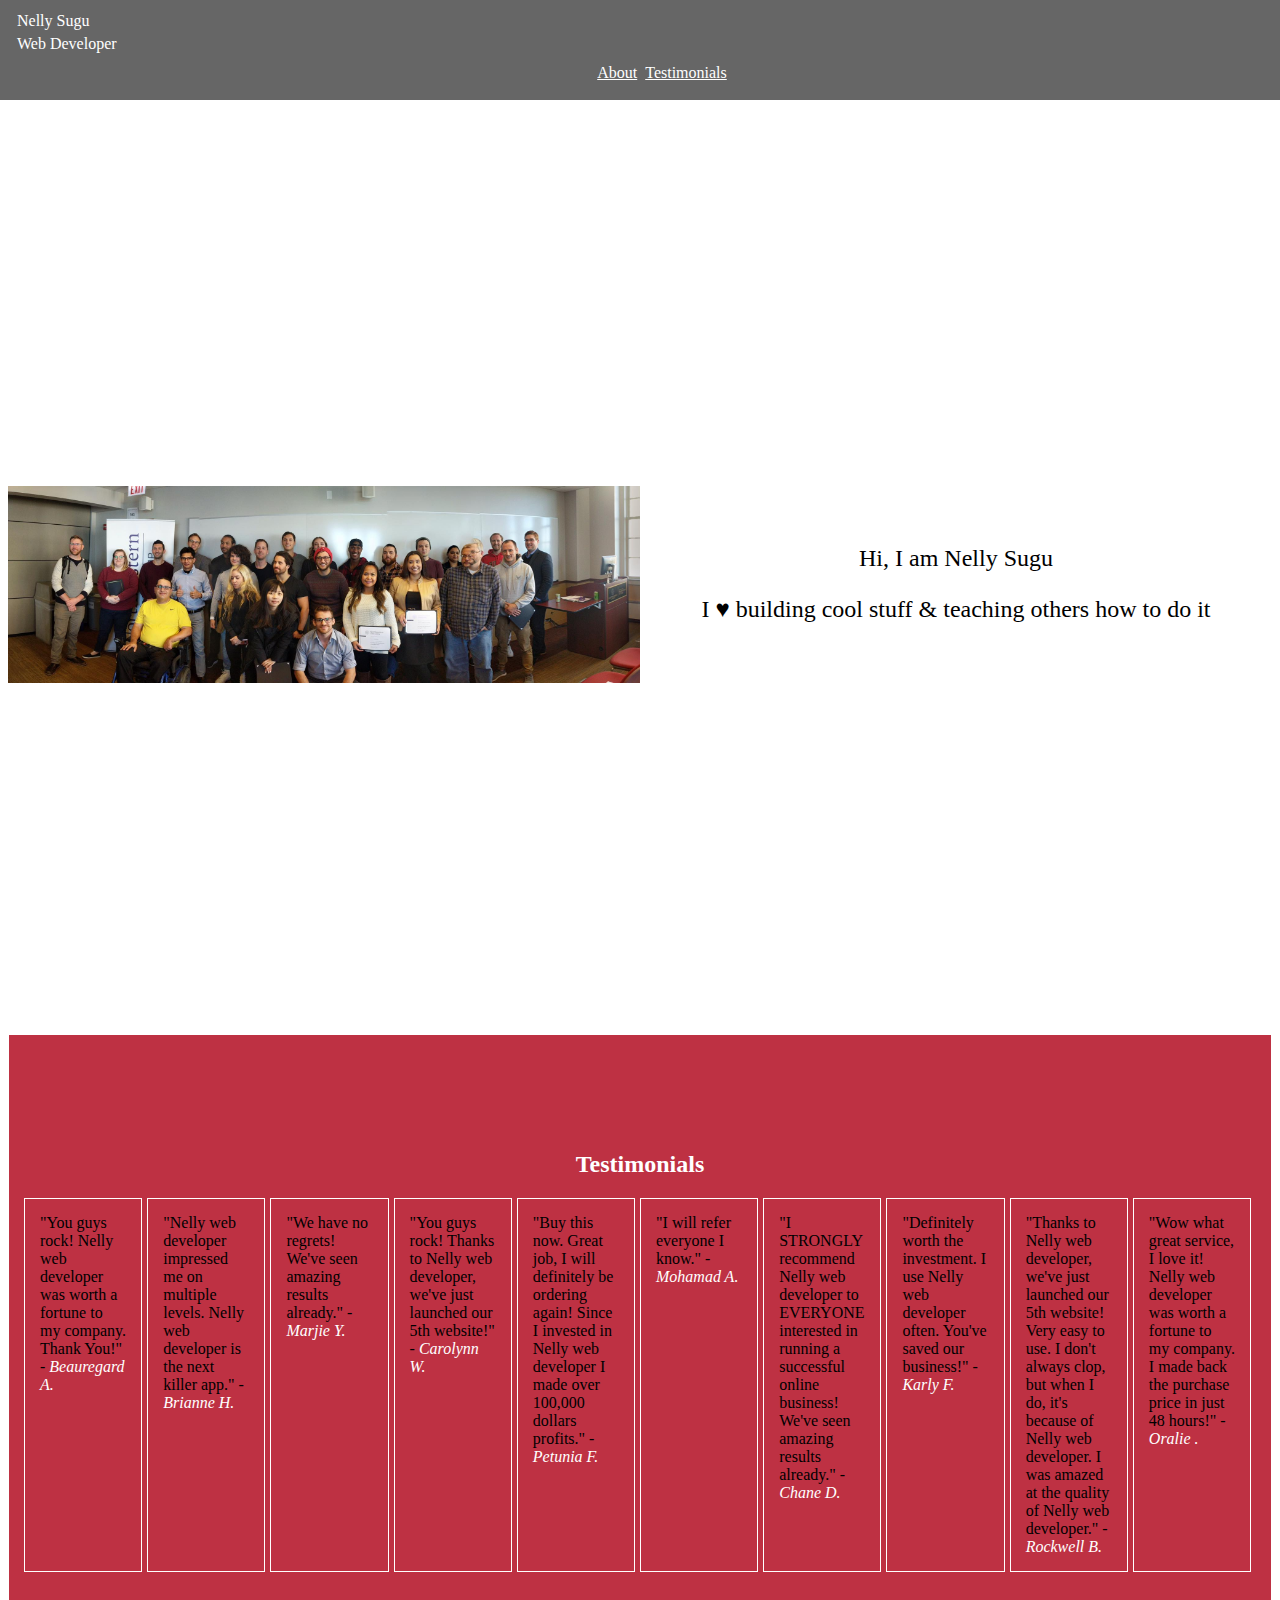
<file: instructor/class-activities-solutions/flexbox_solved/index.html>
<!-- Create an HTML page -->
<!DOCTYPE html>
<html lang="en">

<head>
    <meta charset="UTF-8">
    <meta name="viewport" content="width=device-width, initial-scale=1.0">
    <meta http-equiv="X-UA-Compatible" content="ie=edge">
    <title>HTML + CSS</title> <!-- Change the title of the page to "HTML + CSS" -->

    <!-- Linking to our CSS styles -->
    <link rel="stylesheet" href="styles.css">
</head>

<body>
    <!-- In the body, create 3 divs-->
    <!-- 
        - background color of #666
        - all around padding of 2px 
    -->
    <section id="header">
        <!-- 1st section, 1 anchor tag and 1 div-->
        <!-- 
            - line height of 0.5
            - remove the underline
            give its content a white color
         -->
        <a href="#about_container" id="header_brand_text" class="link_with_no_text_decoration white_color">
            <!-- Make the anchor tag have an href of # and have 2 paragraph tags inside of it: one with your full name and another one with "Web Developer" -->
            <p class="margin_15px">Nelly Sugu</p>
            <p class="margin_15px">Web Developer</p>
        </a>

        <!-- inner div -->
        <!-- 
            - align its text in the center
         -->
        <div class="horizontally_centered_text">

            <!-- In the inner div, create an unordered list with two list items  -->
            <!-- 
                - remove the bullet points from its children
             -->
            <ul class="no_list_style">
                <!-- 
                    - align the 2 list items to be on the same line horizontally and give each a margin of 2px
                 -->
                <li class="inline_element margin_2px">
                    <!-- In the 1st list item, create an anchor tag with an href of # and with "About" as its content -->
                    <a href="#about_container" class="white_color">About</a>
                </li>
                <li class="inline_element margin_2px">
                    <!-- In the 2nd list item, create an anchor tag with an href of # and with "Testimonials" as its content -->
                    <a href="#testimonies_container" class="white_color">Testimonials</a>
                </li>
            </ul>
        </div>

    </section>

    <!-- 2nd section -->
    <section id="about_container" class="horizontally_centered_text">
        <!-- In the 2nd section, create 2 divs  -->
        <div id="about_photo">
        </div>
        <!-- Create the 1st inner div and leave it empty -->
        <div id="about_bio">
            <!-- In the 2nd inner div, create 2 paragraph tags -->
            <p>
                <!-- Give 1st paragraph "Hi, I am firstname lastname" as its content -->
                Hi, I am Nelly Sugu
            </p>
            <p>
                <!-- In the 2nd paragraph, put a little something about yourself -->
                I &hearts; building cool stuff & teaching
                others how to do it
            </p>
        </div>
    </section>

    <!-- 3rd section -->
    <!-- 
        - give it a background color of #be3143
        - give it a padding of 15px
     -->
    <section id="testimonies_container" class="padding_15px">
        <!-- Create an h2 with "Testimonials" as its content -->
        <h2 class="white_color horizontally_centered_text">Testimonials</h2>

        <div id="testimonies">
            <!-- In the 3rd section, go to http://testimonial-generator.com/index.php, create 10 testimanials for "firstname web developer" and create 10 paragphs for each testimonial-->
            <div class="testimonial_card padding_15px">
                "You guys rock! Nelly web developer was worth a fortune to my company. Thank You!"
                - <span class="italic white_color">Beauregard A.</span>
            </div>

            <div class="testimonial_card padding_15px">
                "Nelly web developer impressed me on multiple levels. Nelly web developer is the next killer app."
                - <span class="italic white_color">Brianne H.</span>
            </div>

            <div class="testimonial_card padding_15px">
                "We have no regrets! We've seen amazing results already."
                - <span class="italic white_color">Marjie Y.</span>
            </div>

            <div class="testimonial_card padding_15px">
                "You guys rock! Thanks to Nelly web developer, we've just launched our 5th website!"
                - <span class="italic white_color">Carolynn W.</span>
            </div>

            <div class="testimonial_card padding_15px">
                "Buy this now. Great job, I will definitely be ordering again! Since I invested in Nelly web developer I
                made over 100,000 dollars profits."
                - <span class="italic white_color">Petunia F.</span>
            </div>

            <div class="testimonial_card padding_15px">
                "I will refer everyone I know."
                - <span class="italic white_color">Mohamad A.</span>
            </div>

            <div class="testimonial_card padding_15px">
                "I STRONGLY recommend Nelly web developer to EVERYONE interested in running a successful online
                business!
                We've seen amazing results already."
                - <span class="italic white_color">Chane D.</span>
            </div>

            <div class="testimonial_card padding_15px">"Definitely worth the investment. I
                use Nelly web developer often. You've saved our business!"
                - <span class="italic white_color">Karly F.</span>
            </div>

            <div class="testimonial_card padding_15px">
                "Thanks to Nelly web developer, we've just launched our 5th website! Very easy to use. I don't always
                clop,
                but when I do, it's because of Nelly web developer. I was amazed at the quality of Nelly web developer."
                - <span class="italic white_color">Rockwell B.</span>
            </div>

            <div class="testimonial_card padding_15px">
                "Wow what great service, I love it! Nelly web developer was worth a fortune to my company. I made back
                the
                purchase price in just 48 hours!" - <span class="italic white_color">Oralie .</span>
            </div>
        </div>
    </section>
</body>

</html>
</file>
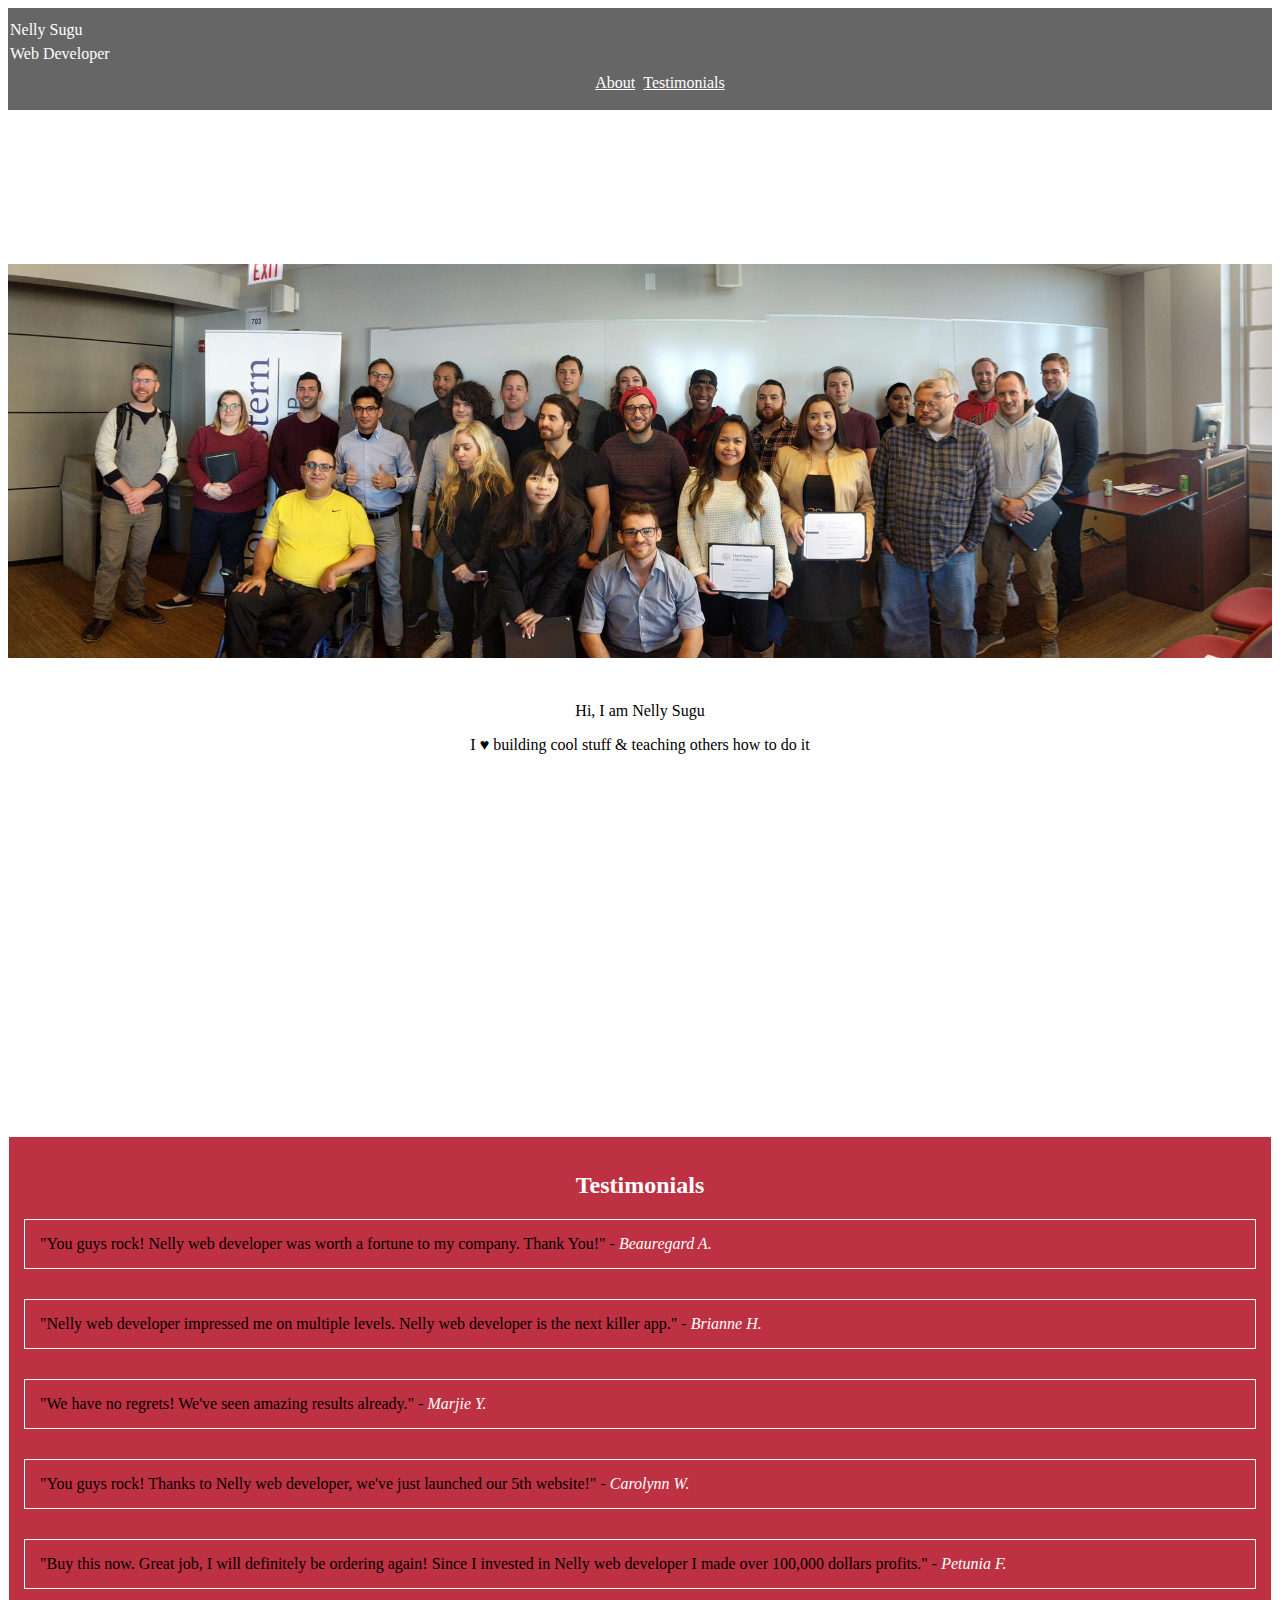
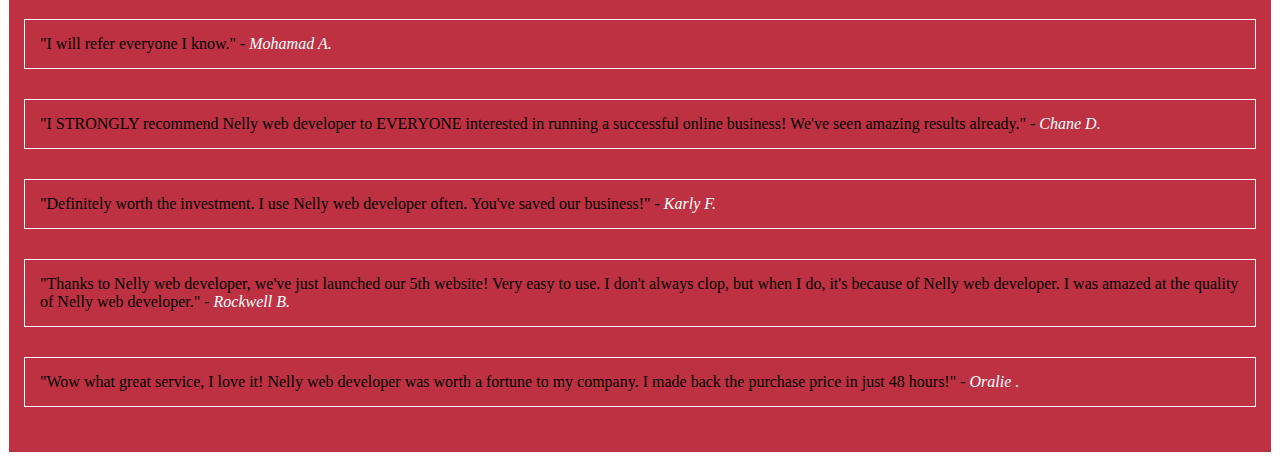
<file: instructor/class-activities-solutions/html_and_css_separated_solved/index.html>
<!-- Create an HTML page -->
<!DOCTYPE html>
<html lang="en">

<head>
    <meta charset="UTF-8">
    <meta name="viewport" content="width=device-width, initial-scale=1.0">
    <meta http-equiv="X-UA-Compatible" content="ie=edge">
    <title>HTML + CSS</title> <!-- Change the title of the page to "HTML + CSS" -->

    <!-- Linking to our CSS styles -->
    <link rel="stylesheet" href="styles.css">
</head>

<body>
    <!-- In the body, create 3 divs-->
    <!-- 
        - background color of #666
        - all around padding of 2px 
    -->
    <section id="header">
        <!-- 1st section, 1 anchor tag and 1 div-->
        <!-- 
            - line height of 0.5
            - remove the underline
            give its content a white color
         -->
        <a href="#" id="header_brand_text" class="link_with_no_text_decoration white_color">
            <!-- Make the anchor tag have an href of # and have 2 paragraph tags inside of it: one with your full name and another one with "Web Developer" -->
            <p>Nelly Sugu</p>
            <p>Web Developer</p>
        </a>

        <!-- inner div -->
        <!-- 
            - align its text in the center
         -->
        <div class="horizontally_centered_text">

            <!-- In the inner div, create an unordered list with two list items  -->
            <!-- 
                - remove the bullet points from its children
             -->
            <ul class="no_list_style">
                <!-- 
                    - align the 2 list items to be on the same line horizontally and give each a margin of 2px
                 -->
                <li class="inline_element margin_2px">
                    <!-- In the 1st list item, create an anchor tag with an href of # and with "About" as its content -->
                    <a href="#" class="white_color">About</a>
                </li>
                <li class="inline_element margin_2px">
                    <!-- In the 2nd list item, create an anchor tag with an href of # and with "Testimonials" as its content -->
                    <a href="#" class="white_color">Testimonials</a>
                </li>
            </ul>
        </div>

    </section>

    <!-- 2nd section -->
    <section id="about_container" class="horizontally_centered_text">
        <!-- In the 2nd section, create 2 divs  -->
        <div id="about_photo">
        </div>
        <!-- Create the 1st inner div and leave it empty -->
        <div>
            <!-- In the 2nd inner div, create 2 paragraph tags -->
            <p>
                <!-- Give 1st paragraph "Hi, I am firstname lastname" as its content -->
                Hi, I am Nelly Sugu
            </p>
            <p>
                <!-- In the 2nd paragraph, put a little something about yourself -->
                I &hearts; building cool stuff & teaching
                others how to do it
            </p>
        </div>
    </section>

    <!-- 3rd section -->
    <!-- 
        - give it a background color of #be3143
        - give it a padding of 15px
     -->
    <section id="testimonies_container" class="padding_15px">
        <!-- Create an h2 with "Testimonials" as its content -->
        <h2 class="white_color horizontally_centered_text">Testimonials</h2>

        <div>
            <!-- In the 3rd section, go to http://testimonial-generator.com/index.php, create 10 testimanials for "firstname web developer" and create 10 paragphs for each testimonial-->
            <div class="testimonial_card padding_15px">
                "You guys rock! Nelly web developer was worth a fortune to my company. Thank You!"
                - <span class="italic white_color">Beauregard A.</span>
            </div>

            <div class="testimonial_card padding_15px">
                "Nelly web developer impressed me on multiple levels. Nelly web developer is the next killer app."
                - <span class="italic white_color">Brianne H.</span>
            </div>

            <div class="testimonial_card padding_15px">
                "We have no regrets! We've seen amazing results already."
                - <span class="italic white_color">Marjie Y.</span>
            </div>

            <div class="testimonial_card padding_15px">
                "You guys rock! Thanks to Nelly web developer, we've just launched our 5th website!"
                - <span class="italic white_color">Carolynn W.</span>
            </div>

            <div class="testimonial_card padding_15px">
                "Buy this now. Great job, I will definitely be ordering again! Since I invested in Nelly web developer I
                made over 100,000 dollars profits."
                - <span class="italic white_color">Petunia F.</span>
            </div>

            <div class="testimonial_card padding_15px">
                "I will refer everyone I know."
                - <span class="italic white_color">Mohamad A.</span>
            </div>

            <div class="testimonial_card padding_15px">
                "I STRONGLY recommend Nelly web developer to EVERYONE interested in running a successful online
                business!
                We've seen amazing results already."
                - <span class="italic white_color">Chane D.</span>
            </div>

            <div class="testimonial_card padding_15px">"Definitely worth the investment. I
                use Nelly web developer often. You've saved our business!"
                - <span class="italic white_color">Karly F.</span>
            </div>

            <div class="testimonial_card padding_15px">
                "Thanks to Nelly web developer, we've just launched our 5th website! Very easy to use. I don't always
                clop,
                but when I do, it's because of Nelly web developer. I was amazed at the quality of Nelly web developer."
                - <span class="italic white_color">Rockwell B.</span>
            </div>

            <div class="testimonial_card padding_15px">
                "Wow what great service, I love it! Nelly web developer was worth a fortune to my company. I made back
                the
                purchase price in just 48 hours!" - <span class="italic white_color">Oralie .</span>
            </div>
        </div>
    </section>
</body>

</html>
</file>
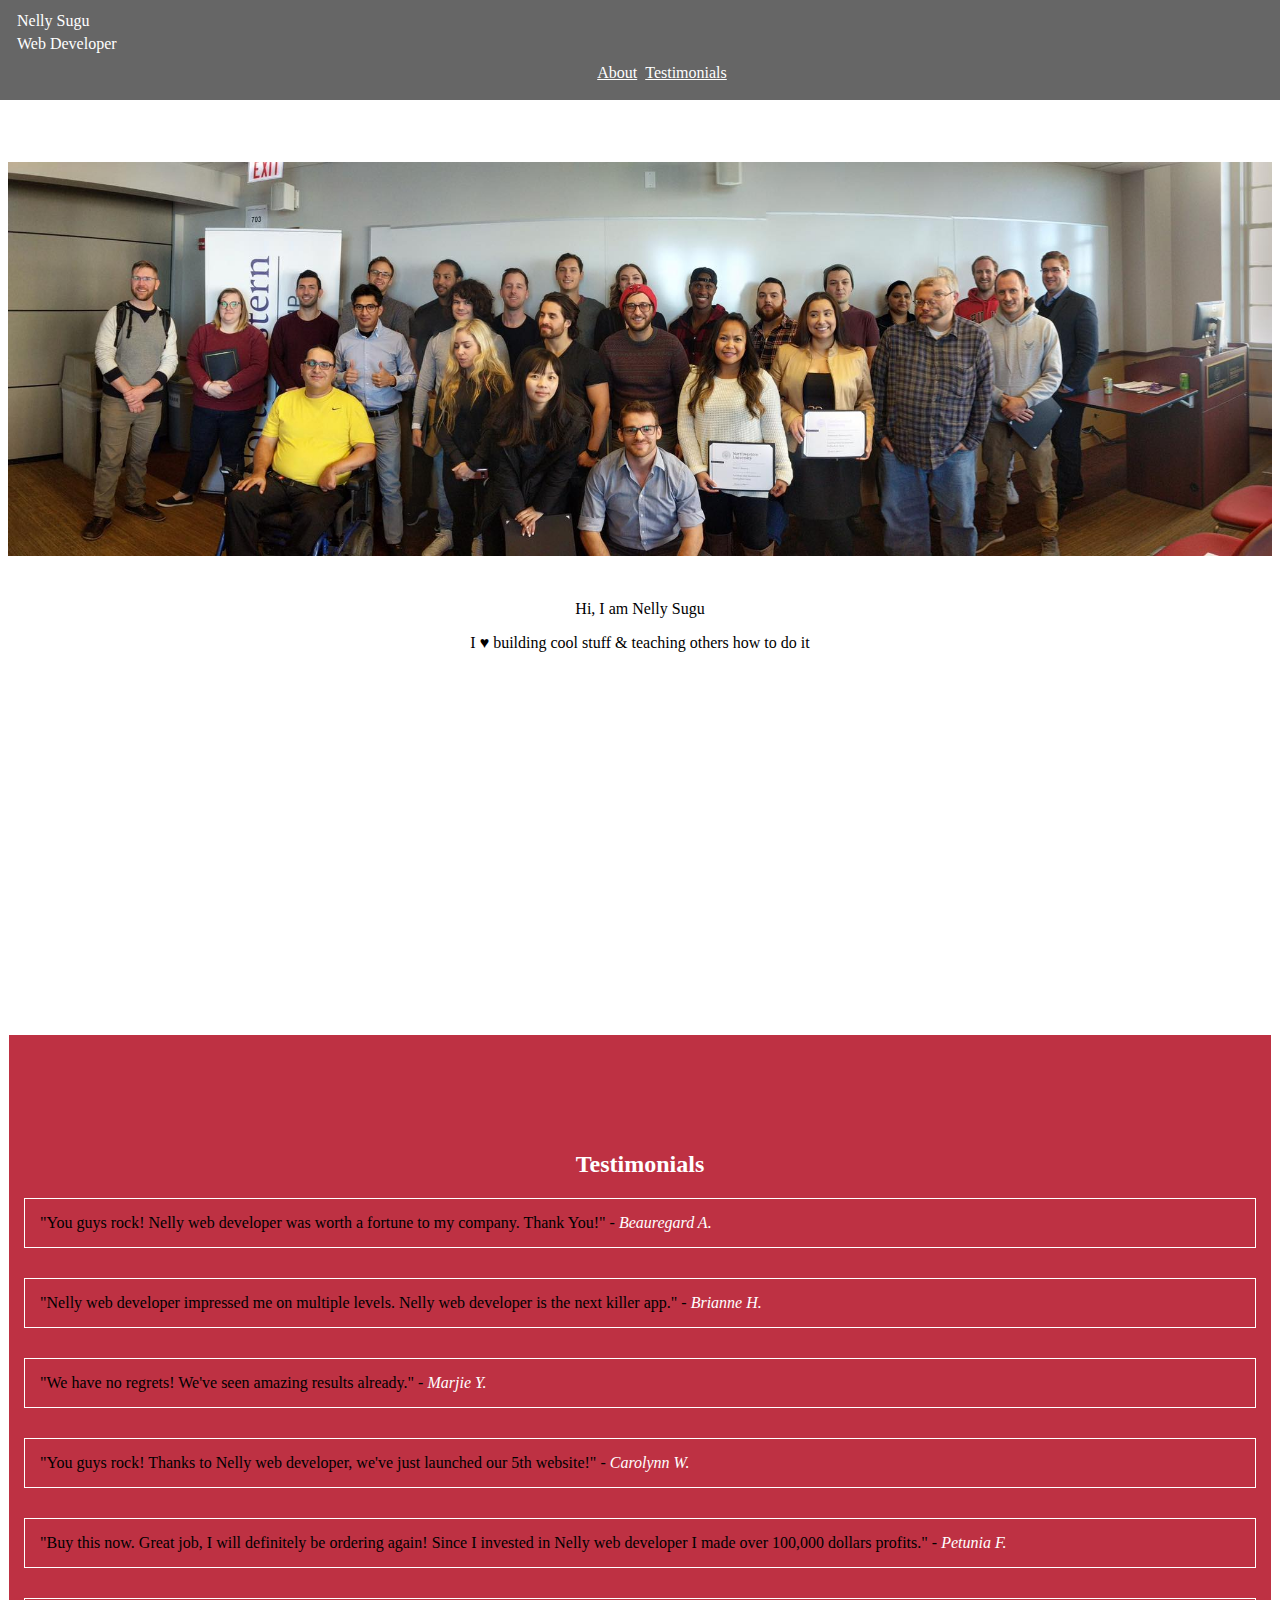
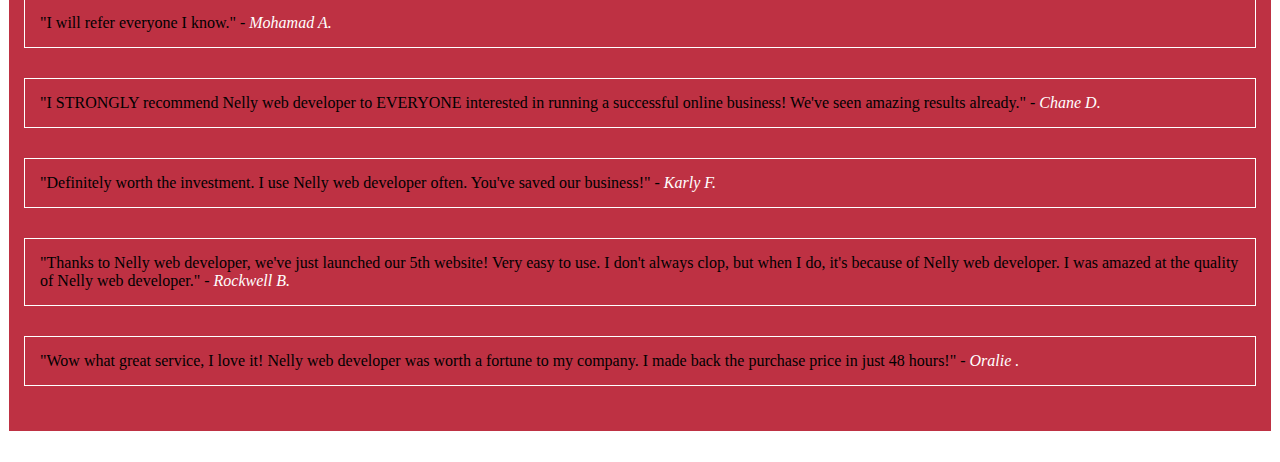
<file: instructor/class-activities-solutions/review_position_id_classes_solved/index.html>
<!-- Create an HTML page -->
<!DOCTYPE html>
<html lang="en">

<head>
    <meta charset="UTF-8">
    <meta name="viewport" content="width=device-width, initial-scale=1.0">
    <meta http-equiv="X-UA-Compatible" content="ie=edge">
    <title>HTML + CSS</title> <!-- Change the title of the page to "HTML + CSS" -->

    <!-- Linking to our CSS styles -->
    <link rel="stylesheet" href="styles.css">
</head>

<body>
    <!-- In the body, create 3 divs-->
    <!-- 
        - background color of #666
        - all around padding of 2px 
    -->
    <section id="header">
        <!-- 1st section, 1 anchor tag and 1 div-->
        <!-- 
            - line height of 0.5
            - remove the underline
            give its content a white color
         -->
        <a href="#about_container" id="header_brand_text" class="link_with_no_text_decoration white_color">
            <!-- Make the anchor tag have an href of # and have 2 paragraph tags inside of it: one with your full name and another one with "Web Developer" -->
            <p class="margin_15px">Nelly Sugu</p>
            <p class="margin_15px">Web Developer</p>
        </a>

        <!-- inner div -->
        <!-- 
            - align its text in the center
         -->
        <div class="horizontally_centered_text">

            <!-- In the inner div, create an unordered list with two list items  -->
            <!-- 
                - remove the bullet points from its children
             -->
            <ul class="no_list_style">
                <!-- 
                    - align the 2 list items to be on the same line horizontally and give each a margin of 2px
                 -->
                <li class="inline_element margin_2px">
                    <!-- In the 1st list item, create an anchor tag with an href of # and with "About" as its content -->
                    <a href="#about_container" class="white_color">About</a>
                </li>
                <li class="inline_element margin_2px">
                    <!-- In the 2nd list item, create an anchor tag with an href of # and with "Testimonials" as its content -->
                    <a href="#testimonies_container" class="white_color">Testimonials</a>
                </li>
            </ul>
        </div>

    </section>

    <!-- 2nd section -->
    <section id="about_container" class="horizontally_centered_text">
        <!-- In the 2nd section, create 2 divs  -->
        <div id="about_photo">
        </div>
        <!-- Create the 1st inner div and leave it empty -->
        <div>
            <!-- In the 2nd inner div, create 2 paragraph tags -->
            <p>
                <!-- Give 1st paragraph "Hi, I am firstname lastname" as its content -->
                Hi, I am Nelly Sugu
            </p>
            <p>
                <!-- In the 2nd paragraph, put a little something about yourself -->
                I &hearts; building cool stuff & teaching
                others how to do it
            </p>
        </div>
    </section>

    <!-- 3rd section -->
    <!-- 
        - give it a background color of #be3143
        - give it a padding of 15px
     -->
    <section id="testimonies_container" class="padding_15px">
        <!-- Create an h2 with "Testimonials" as its content -->
        <h2 class="white_color horizontally_centered_text">Testimonials</h2>

        <div>
            <!-- In the 3rd section, go to http://testimonial-generator.com/index.php, create 10 testimanials for "firstname web developer" and create 10 paragphs for each testimonial-->
            <div class="testimonial_card padding_15px">
                "You guys rock! Nelly web developer was worth a fortune to my company. Thank You!"
                - <span class="italic white_color">Beauregard A.</span>
            </div>

            <div class="testimonial_card padding_15px">
                "Nelly web developer impressed me on multiple levels. Nelly web developer is the next killer app."
                - <span class="italic white_color">Brianne H.</span>
            </div>

            <div class="testimonial_card padding_15px">
                "We have no regrets! We've seen amazing results already."
                - <span class="italic white_color">Marjie Y.</span>
            </div>

            <div class="testimonial_card padding_15px">
                "You guys rock! Thanks to Nelly web developer, we've just launched our 5th website!"
                - <span class="italic white_color">Carolynn W.</span>
            </div>

            <div class="testimonial_card padding_15px">
                "Buy this now. Great job, I will definitely be ordering again! Since I invested in Nelly web developer I
                made over 100,000 dollars profits."
                - <span class="italic white_color">Petunia F.</span>
            </div>

            <div class="testimonial_card padding_15px">
                "I will refer everyone I know."
                - <span class="italic white_color">Mohamad A.</span>
            </div>

            <div class="testimonial_card padding_15px">
                "I STRONGLY recommend Nelly web developer to EVERYONE interested in running a successful online
                business!
                We've seen amazing results already."
                - <span class="italic white_color">Chane D.</span>
            </div>

            <div class="testimonial_card padding_15px">"Definitely worth the investment. I
                use Nelly web developer often. You've saved our business!"
                - <span class="italic white_color">Karly F.</span>
            </div>

            <div class="testimonial_card padding_15px">
                "Thanks to Nelly web developer, we've just launched our 5th website! Very easy to use. I don't always
                clop,
                but when I do, it's because of Nelly web developer. I was amazed at the quality of Nelly web developer."
                - <span class="italic white_color">Rockwell B.</span>
            </div>

            <div class="testimonial_card padding_15px">
                "Wow what great service, I love it! Nelly web developer was worth a fortune to my company. I made back
                the
                purchase price in just 48 hours!" - <span class="italic white_color">Oralie .</span>
            </div>
        </div>
    </section>
</body>

</html>
</file>
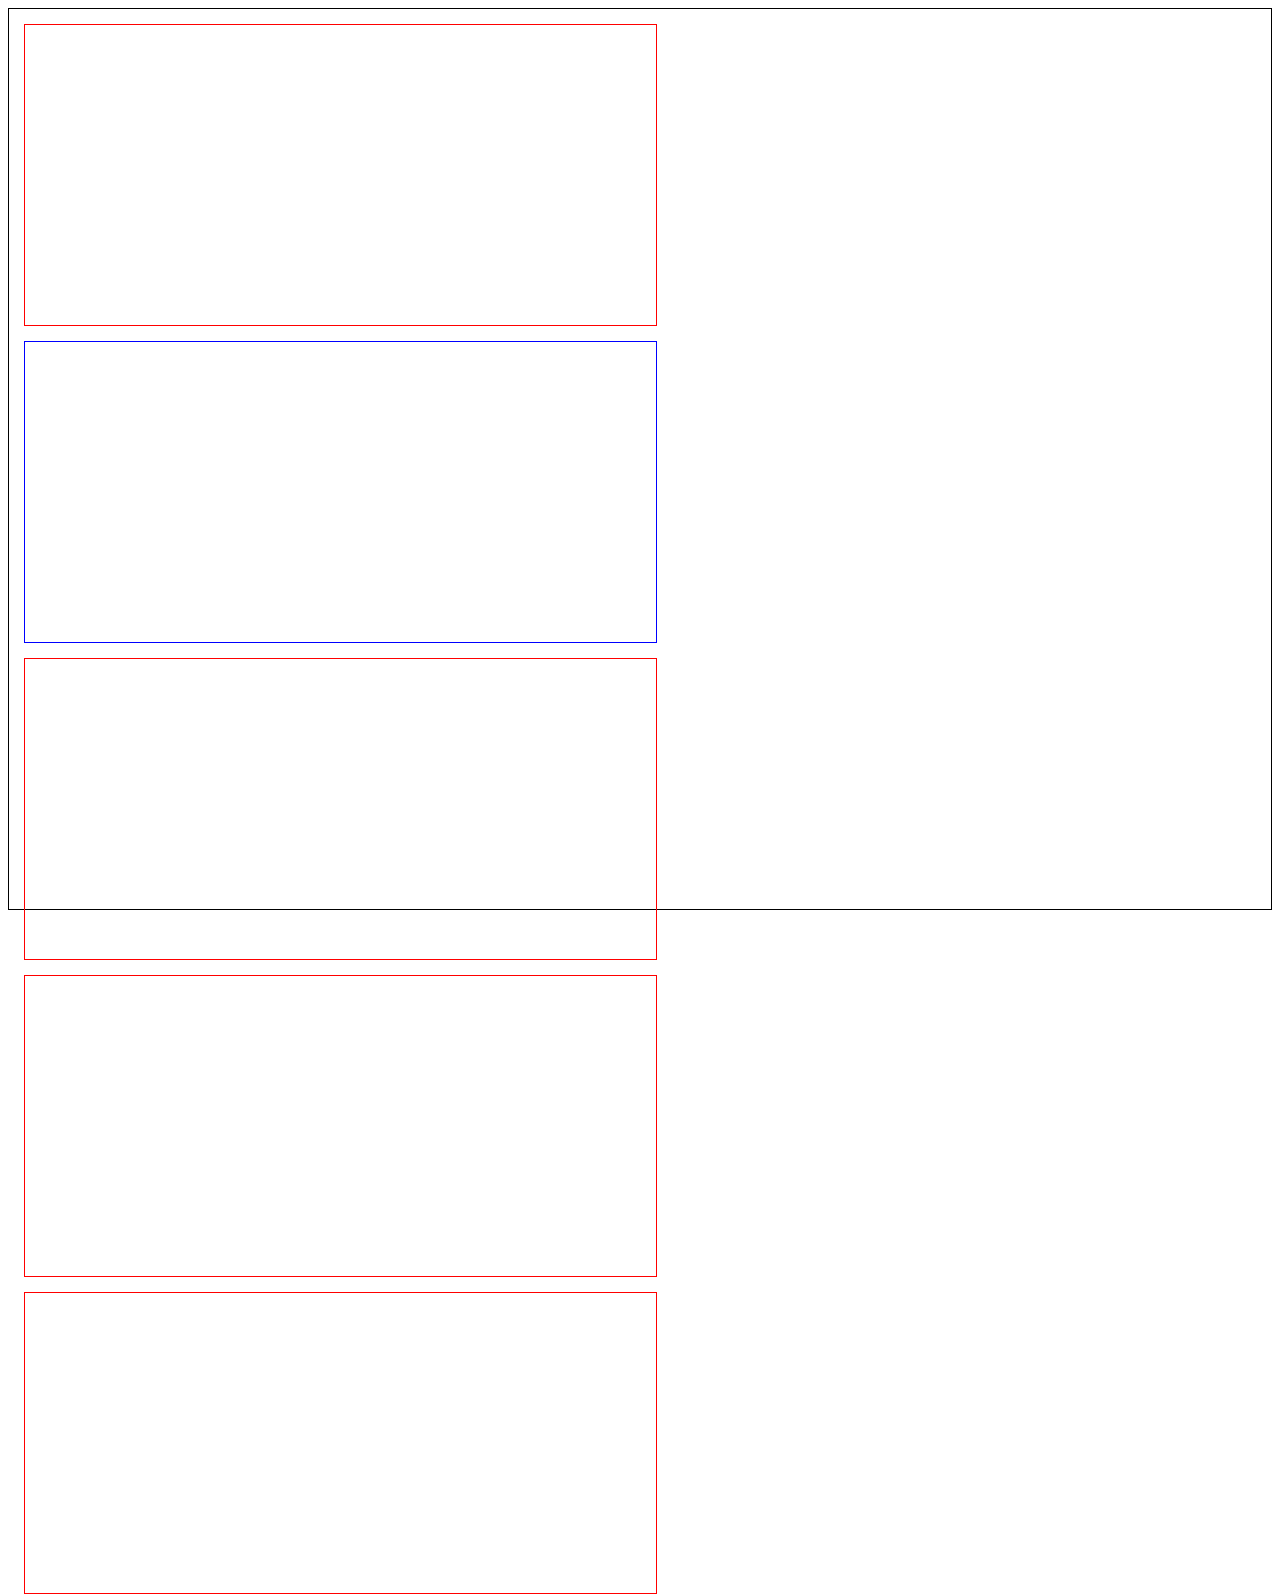
<file: instructor/class-activities-solutions/css_positioning/absolute_demo/index.html>
<!DOCTYPE html>
<html lang="en">

<head>
    <meta charset="UTF-8">
    <meta name="viewport" content="width=device-width, initial-scale=1.0">
    <meta http-equiv="X-UA-Compatible" content="ie=edge">
    <title>Absolute positioning</title>
    <link rel="stylesheet" href="styles.css">
</head>

<body>
    <div class="outter_container">
        <div id="inner_one" class="inner_div"></div>
        <div id="inner_two" class="inner_div"></div>
        <div id="inner_one" class="inner_div"></div>
        <div id="inner_one" class="inner_div"></div>
        <div id="inner_one" class="inner_div"></div>
    </div>
</body>

</html>
</file>
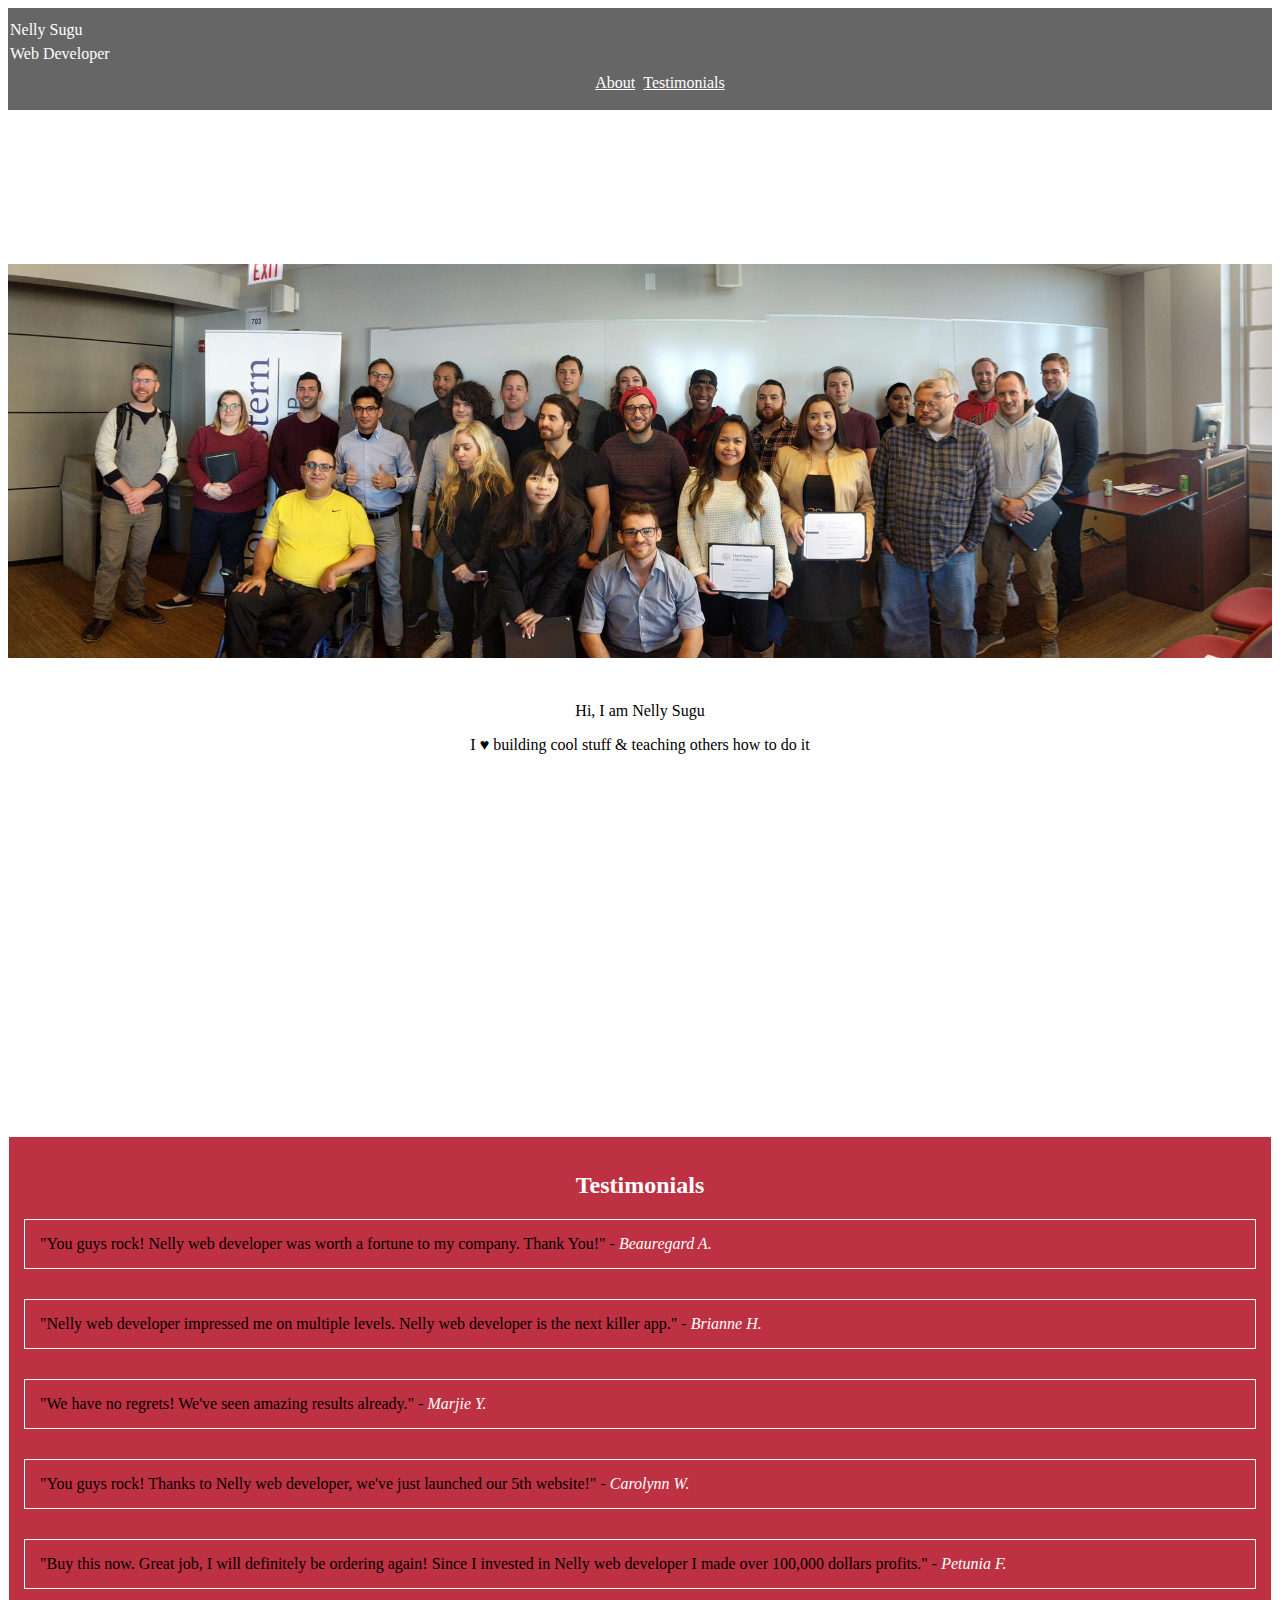
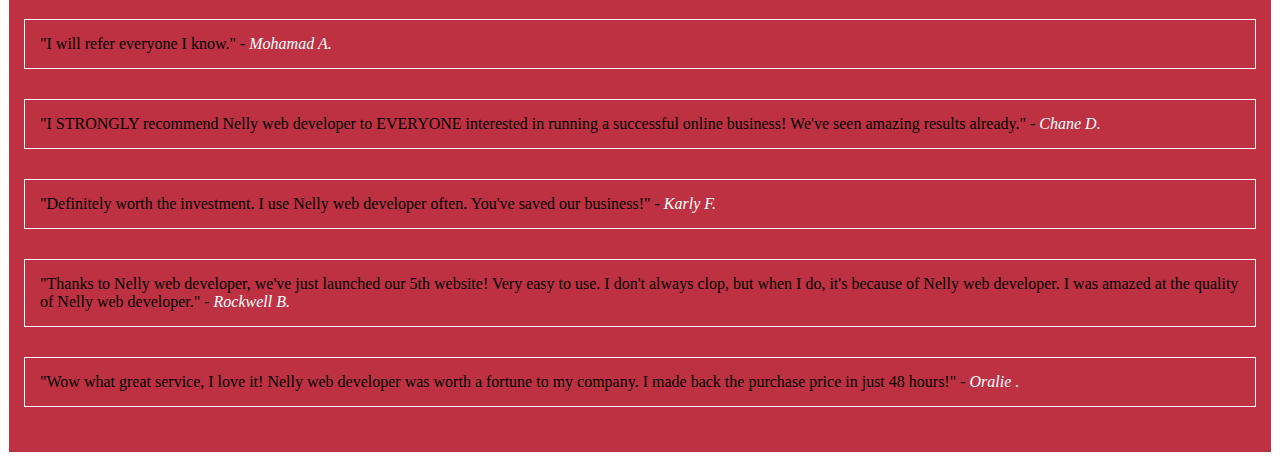
<file: instructor/class-activities-solutions/html_and_css_solved.html>
<!-- Create an HTML page -->
<!DOCTYPE html>
<html lang="en">

<head>
    <meta charset="UTF-8">
    <meta name="viewport" content="width=device-width, initial-scale=1.0">
    <meta http-equiv="X-UA-Compatible" content="ie=edge">
    <title>HTML + CSS</title> <!-- Change the title of the page to "HTML + CSS" -->
</head>

<style>
    #header {
        background-color: #666;
        padding: 2px
    }

    #header_brand_text {
        line-height: 0.5;
    }

    .link_with_no_text_decoration {
        text-decoration: none;
    }

    #about_container {
        height: 100vh;
        padding-top: 10%;
    }

    #about_photo {
        height: 50%;
        background-image: url('./resources/northwestern.jpg');
        background-size: contain;
        background-repeat: no-repeat;
        background-position: center;
    }

    #testimonies_container {
        background-color: #be3143;
        border: 1px solid white;
        margin-bottom: 30px"

    }

    .testimonial_card {
        border: 1px solid white;
        margin-bottom: 30px;
    }

    .inline_element {
        display: inline;
    }

    .margin_2px {
        margin: 2px;
    }

    .no_list_style {
        list-style: none;
    }

    .padding_15px {
        padding: 15px;
    }

    .italic {
        font-style: italic;
    }

    .white_color {
        color: white
    }

    .horizontally_centered_text {
        text-align: center;
    }
</style>

<body>
    <!-- In the body, create 3 divs-->
    <!-- 
        - background color of #666
        - all around padding of 2px 
    -->
    <section id="header">
        <!-- 1st section, 1 anchor tag and 1 div-->
        <!-- 
            - line height of 0.5
            - remove the underline
            give its content a white color
         -->
        <a href="#" id="header_brand_text" class="link_with_no_text_decoration white_color">
            <!-- Make the anchor tag have an href of # and have 2 paragraph tags inside of it: one with your full name and another one with "Web Developer" -->
            <p>Nelly Sugu</p>
            <p>Web Developer</p>
        </a>

        <!-- inner div -->
        <!-- 
            - align its text in the center
         -->
        <div class="horizontally_centered_text">

            <!-- In the inner div, create an unordered list with two list items  -->
            <!-- 
                - remove the bullet points from its children
             -->
            <ul class="no_list_style">
                <!-- 
                    - align the 2 list items to be on the same line horizontally and give each a margin of 2px
                 -->
                <li class="inline_element margin_2px">
                    <!-- In the 1st list item, create an anchor tag with an href of # and with "About" as its content -->
                    <a href="#" class="white_color">About</a>
                </li>
                <li class="inline_element margin_2px">
                    <!-- In the 2nd list item, create an anchor tag with an href of # and with "Testimonials" as its content -->
                    <a href="#" class="white_color">Testimonials</a>
                </li>
            </ul>
        </div>

    </section>

    <!-- 2nd section -->
    <section id="about_container" class="horizontally_centered_text">
        <!-- In the 2nd section, create 2 divs  -->
        <div id="about_photo">
        </div>
        <!-- Create the 1st inner div and leave it empty -->
        <div>
            <!-- In the 2nd inner div, create 2 paragraph tags -->
            <p>
                <!-- Give 1st paragraph "Hi, I am firstname lastname" as its content -->
                Hi, I am Nelly Sugu
            </p>
            <p>
                <!-- In the 2nd paragraph, put a little something about yourself -->
                I &hearts; building cool stuff & teaching
                others how to do it
            </p>
        </div>
    </section>

    <!-- 3rd section -->
    <!-- 
        - give it a background color of #be3143
        - give it a padding of 15px
     -->
    <section id="testimonies_container" class="padding_15px">
        <!-- Create an h2 with "Testimonials" as its content -->
        <h2 class="white_color horizontally_centered_text">Testimonials</h2>

        <!-- In the 3rd div, go to http://testimonial-generator.com/index.php, create 10 testimanials for "firstname web developer" and create 10 paragphs for each testimonial-->
        <div class="testimonial_card padding_15px">
            "You guys rock! Nelly web developer was worth a fortune to my company. Thank You!"
            - <span class="italic white_color">Beauregard A.</span>
        </div>

        <div class="testimonial_card padding_15px">
            "Nelly web developer impressed me on multiple levels. Nelly web developer is the next killer app."
            - <span class="italic white_color">Brianne H.</span>
        </div>

        <div class="testimonial_card padding_15px">
            "We have no regrets! We've seen amazing results already."
            - <span class="italic white_color">Marjie Y.</span>
        </div>

        <div class="testimonial_card padding_15px">
            "You guys rock! Thanks to Nelly web developer, we've just launched our 5th website!"
            - <span class="italic white_color">Carolynn W.</span>
        </div>

        <div class="testimonial_card padding_15px">
            "Buy this now. Great job, I will definitely be ordering again! Since I invested in Nelly web developer I
            made over 100,000 dollars profits."
            - <span class="italic white_color">Petunia F.</span>
        </div>

        <div class="testimonial_card padding_15px">
            "I will refer everyone I know."
            - <span class="italic white_color">Mohamad A.</span>
        </div>

        <div class="testimonial_card padding_15px">
            "I STRONGLY recommend Nelly web developer to EVERYONE interested in running a successful online business!
            We've seen amazing results already."
            - <span class="italic white_color">Chane D.</span>
        </div>

        <div class="testimonial_card padding_15px">"Definitely worth the investment. I
            use Nelly web developer often. You've saved our business!"
            - <span class="italic white_color">Karly F.</span>
        </div>

        <div class="testimonial_card padding_15px">
            "Thanks to Nelly web developer, we've just launched our 5th website! Very easy to use. I don't always clop,
            but when I do, it's because of Nelly web developer. I was amazed at the quality of Nelly web developer."
            - <span class="italic white_color">Rockwell B.</span>
        </div>

        <div class="testimonial_card padding_15px">
            "Wow what great service, I love it! Nelly web developer was worth a fortune to my company. I made back the
            purchase price in just 48 hours!" - <span class="italic white_color">Oralie .</span>
        </div>
    </section>
</body>

</html>
</file>
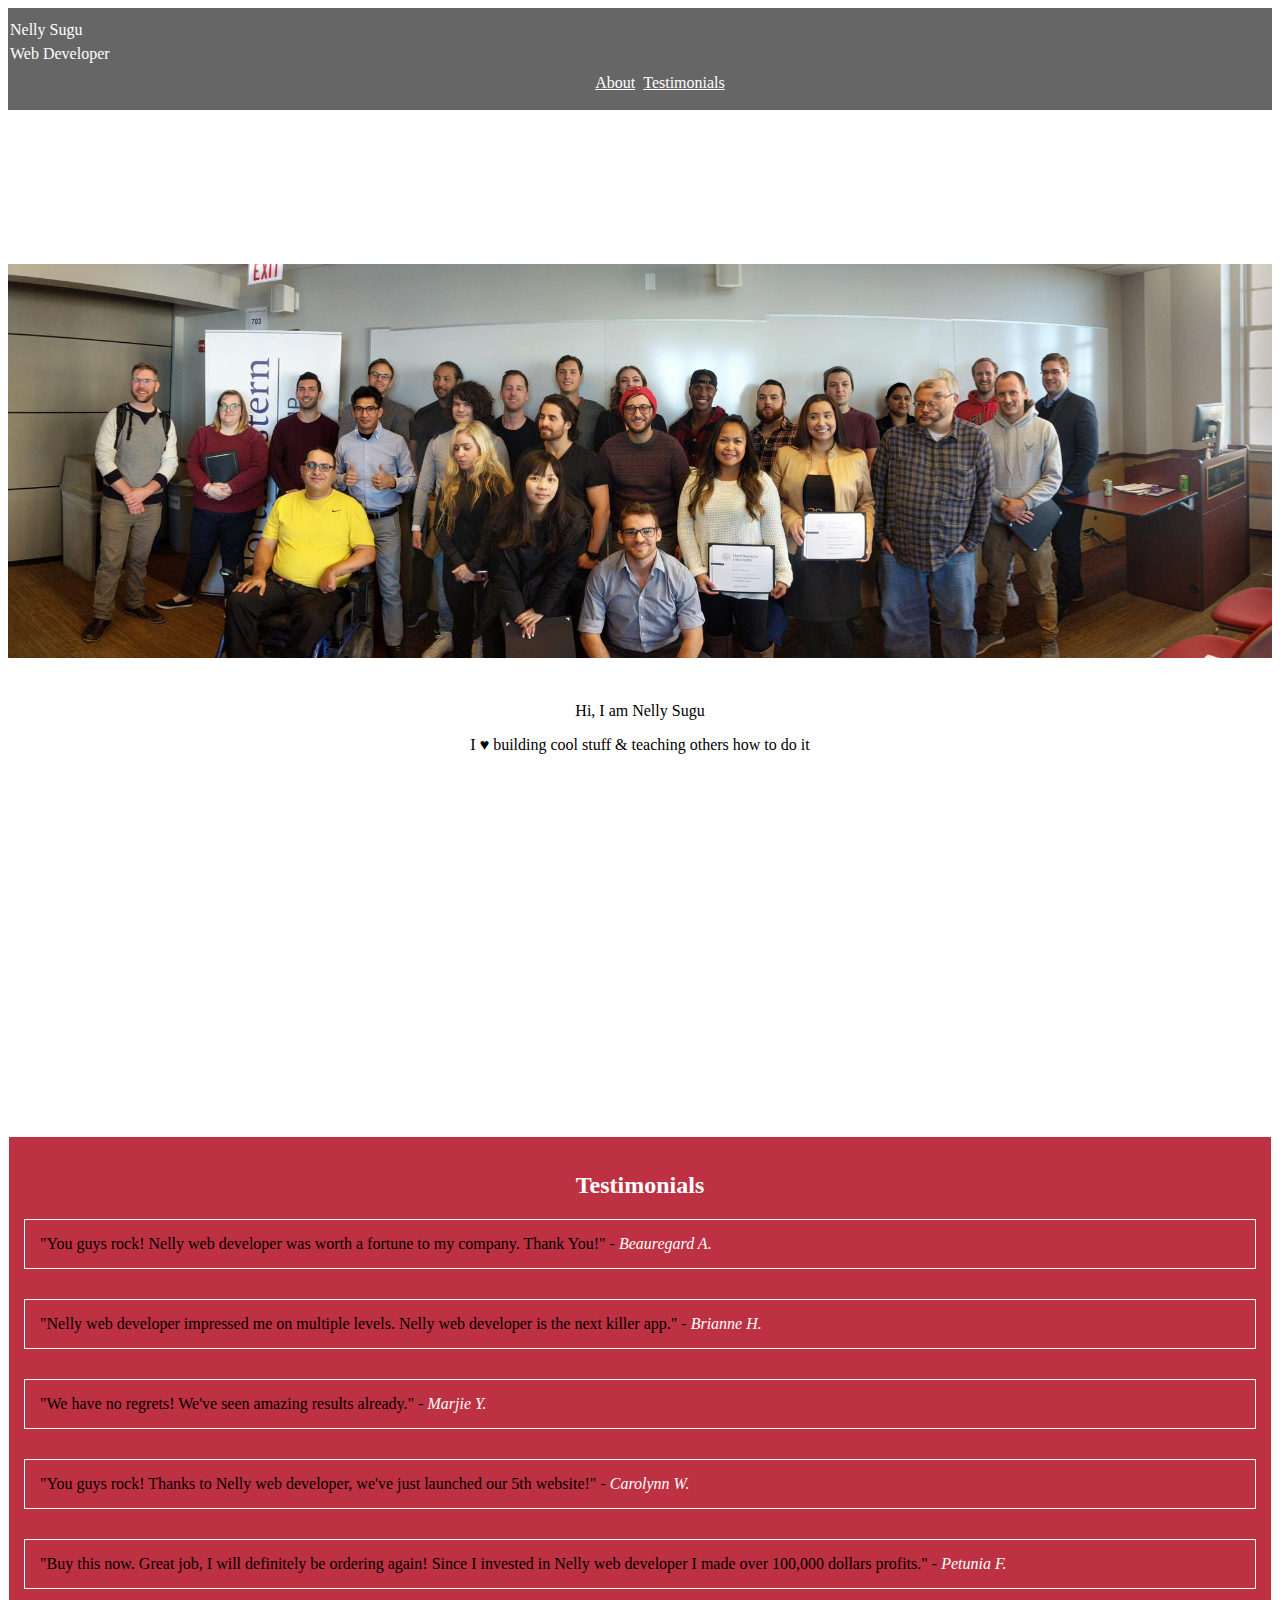
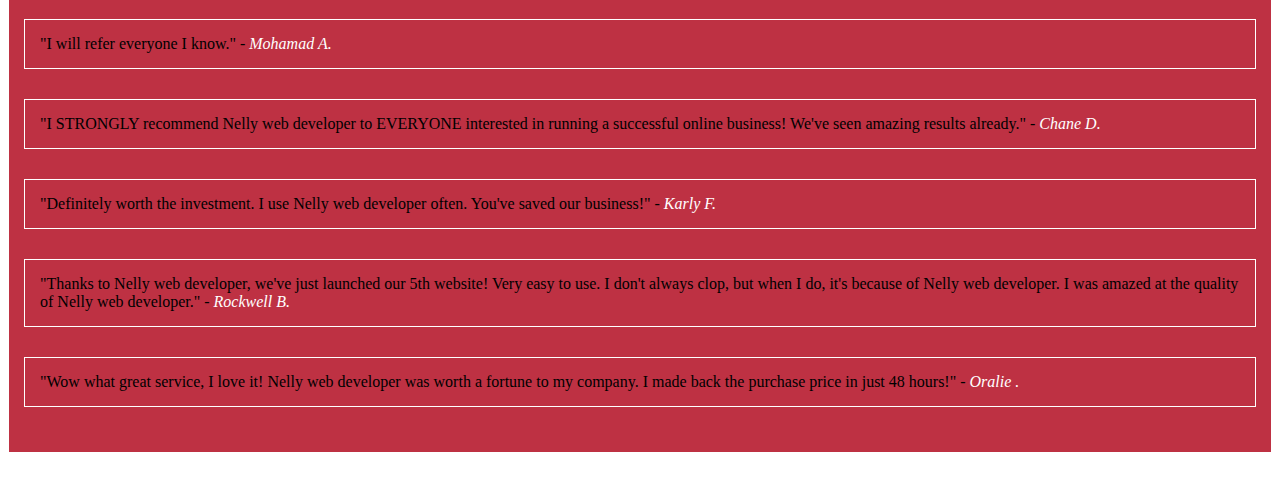
<file: instructor/class-activities-solutions/html_and_inline_css_solved.html>
<!-- Create an HTML page -->
<!DOCTYPE html>
<html lang="en">

<head>
    <meta charset="UTF-8">
    <meta name="viewport" content="width=device-width, initial-scale=1.0">
    <meta http-equiv="X-UA-Compatible" content="ie=edge">
    <title>HTML + CSS</title> <!-- Change the title of the page to "HTML + CSS" -->
</head>

<body>
    <!-- In the body, create 3 divs-->
    <!-- 
        - background color of #666
        - all around padding of 2px 
    -->
    <section style="background-color: #666; padding: 2px">
        <!-- 1st section, 1 anchor tag and 1 div-->
        <!-- 
            - line height of 0.5
            - remove the underline
            give its content a white color
         -->
        <a href="#" style="line-height: 0.5; text-decoration: none; color: white;">
            <!-- Make the anchor tag have an href of # and have 2 paragraph tags inside of it: one with your full name and another one with "Web Developer" -->
            <p>Nelly Sugu</p>
            <p>Web Developer</p>
        </a>

        <!-- inner div -->
        <!-- 
            - align its text in the center
         -->
        <div style="text-align: center;">

            <!-- In the inner div, create an unordered list with two list items  -->
            <!-- 
                - remove the bullet points from its children
             -->
            <ul style="list-style: none;">
                <!-- 
                    - align the 2 list items to be on the same line horizontally and give each a margin of 2px
                 -->
                <li style="display: inline; margin: 2px;">
                    <!-- In the 1st list item, create an anchor tag with an href of # and with "About" as its content -->
                    <a href="#" style="color: white">About</a>
                </li>
                <li style="display: inline; margin: 2px;">
                    <!-- In the 2nd list item, create an anchor tag with an href of # and with "Testimonials" as its content -->
                    <a href="#" style="color: white">Testimonials</a>
                </li>
            </ul>
        </div>

    </section>

    <!-- 2nd section -->
    <section style="height: 100vh; text-align: center; padding-top: 10%;">
        <!-- In the 2nd section, create 2 divs  -->
        <div
            style="height:50%; background-image: url('./resources/northwestern.jpg');background-size:contain; background-repeat: no-repeat; background-position:center;">
        </div>
        <!-- Create the 1st inner div and leave it empty -->
        <div>
            <!-- In the 2nd inner div, create 2 paragraph tags -->
            <p>
                <!-- Give 1st paragraph "Hi, I am firstname lastname" as its content -->
                Hi, I am Nelly Sugu
            </p>
            <p>
                <!-- In the 2nd paragraph, put a little something about yourself -->
                I &hearts; building cool stuff & teaching
                others how to do it
            </p>
        </div>
    </section>

    <!-- 3rd section -->
    <!-- 
        - give it a background color of #be3143
        - give it a padding of 15px
     -->
    <section style="background-color: #be3143; padding: 15px; border:1px solid white; margin-bottom: 30px">
        <!-- Create an h2 with "Testimonials" as its content -->
        <h2 style="color: white; text-align:center;">Testimonials</h2>

        <!-- In the 3rd div, go to http://testimonial-generator.com/index.php, create 10 testimanials for "firstname web developer" and create 10 paragphs for each testimonial-->
        <div style="border: 1px solid white; padding: 15px; margin-bottom: 30px;">
            "You guys rock! Nelly web developer was worth a fortune to my company. Thank You!"
            - <span style="font-style: italic; color:white;">Beauregard A.</span>
        </div>

        <div style="border: 1px solid white; padding: 15px; margin-bottom: 30px;">
            "Nelly web developer impressed me on multiple levels. Nelly web developer is the next killer app."
            - <span style="font-style: italic; color:white;">Brianne H.</span>
        </div>

        <div style="border: 1px solid white; padding: 15px; margin-bottom: 30px;">
            "We have no regrets! We've seen amazing results already."
            - <span style="font-style: italic; color:white;">Marjie Y.</span>
        </div>

        <div style="border: 1px solid white; padding: 15px; margin-bottom: 30px;">
            "You guys rock! Thanks to Nelly web developer, we've just launched our 5th website!"
            - <span style="font-style: italic; color:white;">Carolynn W.</span>
        </div>

        <div style="border: 1px solid white; padding: 15px; margin-bottom: 30px;">
            "Buy this now. Great job, I will definitely be ordering again! Since I invested in Nelly web developer I
            made over 100,000 dollars profits."
            - <span style="font-style: italic; color:white;">Petunia F.</span>
        </div>

        <div style="border: 1px solid white; padding: 15px; margin-bottom: 30px;">
            "I will refer everyone I know."
            - <span style="font-style: italic; color:white;">Mohamad A.</span>
        </div>

        <div style="border: 1px solid white; padding: 15px; margin-bottom: 30px;">
            "I STRONGLY recommend Nelly web developer to EVERYONE interested in running a successful online business!
            We've seen amazing results already."
            - <span style="font-style: italic; color:white;">Chane D.</span>
        </div>

        <div style="border: 1px solid white; padding: 15px; margin-bottom: 30px;">"Definitely worth the investment. I
            use Nelly web developer often. You've saved our business!"
            - <span style="font-style: italic; color:white;">Karly F.</span>
        </div>

        <div style="border: 1px solid white; padding: 15px; margin-bottom: 30px;">
            "Thanks to Nelly web developer, we've just launched our 5th website! Very easy to use. I don't always clop,
            but when I do, it's because of Nelly web developer. I was amazed at the quality of Nelly web developer."
            - <span style="font-style: italic; color:white;">Rockwell B.</span>
        </div>

        <div style="border: 1px solid white; padding: 15px; margin-bottom: 30px;">
            "Wow what great service, I love it! Nelly web developer was worth a fortune to my company. I made back the
            purchase price in just 48 hours!" - <span style="font-style: italic; color:white;">Oralie .</span>
        </div>
    </section>
</body>

</html>
</file>
<file: instructor/class-activities-solutions/flexbox_solved/styles.css>
#header {
    background-color: #666;
    padding: 2px;

    /* fix the header at the top of the page */
    position: fixed;
    width: 100%;
    top: 0;
    left: 0;
}

#header_brand_text {
    line-height: 0.5;
}

.link_with_no_text_decoration {
    text-decoration: none;
}

#about_container {
    height: 100vh;
    padding-top: 10%;

    /* Make it a flexbox, make items center themselves in center */
    display: flex;
    align-items: center;
}

#about_bio {
    /* Make it 50% to align horizontally with the photo */
    width: 50%;
    font-size: 1.5rem;
}

#about_photo {
    /* Make it 50% to align horizontally with the photo */
    width: 50%;
    height: 50%;
    background-image: url('./resources/northwestern.jpg');
    background-size: contain;
    background-repeat: no-repeat;
    background-position: center;
}

#testimonies_container {
    background-color: #be3143;
    border: 1px solid white;
    margin-bottom: 30px;

    /* Add this to make sure that it shows when we automatically scroll to it */
    padding-top: 6rem;

}

/* Make the testimonies a flex box that wraps its content */
#testimonies {
    display: flex;
    flex-wrap: wrap;
    justify-content: space-evenly;
}

.testimonial_card {
    border: 1px solid white;

    /* Give it a better margin */
    margin: 0px 5px 30px 0px;

    /* fix the width of the card*/
    width: 20%;
}

.inline_element {
    display: inline;
}

.margin_2px {
    margin: 2px;
}

.margin_15px {
    margin: 15px;
}

.no_list_style {
    list-style: none;
}

.padding_15px {
    padding: 15px;
}

.italic {
    font-style: italic;
}

.white_color {
    color: white
}

.horizontally_centered_text {
    text-align: center;
}

@media screen and (max-width: 698px) {

    /* 
        Change the about container flex direction to column
        and make the photo and bio take both 100% width
     */
    #about_container {
        flex-direction: column;
    }

    #about_photo,
    #about_bio {
        width: 100%;
    }
}

@media screen and (max-width: 423px) {

    /* 
    At < 423px breakpoint, make the testimonial cards take up 100% of the width
    */
    .testimonial_card {
        width: 100%;
    }
}

@media screen and (min-width: 423px) and (max-width: 500px) {

    /* 
    At < 500px breakpoint, make the testimonial cards take up 40% of the width
    */
    .testimonial_card {
        width: 40%;
    }
}

@media screen and (min-width: 500px) and (max-width: 600px) {

    /* 
    At < 600px breakpoint, make the testimonial cards take up 20% of the width
    */
    .testimonial_card {
        width: 20%;
    }
}

@media screen and (min-width: 700px) {

    /* 
    At > 700px breakpoint, make the testimonial cards overflow horizontally
    */
    #testimonies {
        flex-wrap: nowrap;
        justify-content: space-between;
        overflow-x: scroll;
    }
}
</file>
<file: instructor/class-activities-solutions/html_and_css_separated_solved/styles.css>
#header {
    background-color: #666;
    padding: 2px
}

#header_brand_text {
    line-height: 0.5;
}

.link_with_no_text_decoration {
    text-decoration: none;
}

#about_container {
    height: 100vh;
    padding-top: 10%;
}

#about_photo {
    height: 50%;
    background-image: url('./resources/northwestern.jpg');
    background-size: contain;
    background-repeat: no-repeat;
    background-position: center;
}

#testimonies_container {
    background-color: #be3143;
    border: 1px solid white;
    margin-bottom: 30px"

}

.testimonial_card {
    border: 1px solid white;
    margin-bottom: 30px;
}

.inline_element {
    display: inline;
}

.margin_2px {
    margin: 2px;
}

.no_list_style {
    list-style: none;
}

.padding_15px {
    padding: 15px;
}

.italic {
    font-style: italic;
}

.white_color {
    color: white
}

.horizontally_centered_text {
    text-align: center;
}
</file>
<file: instructor/class-activities-solutions/review_position_id_classes_solved/styles.css>
#header {
    background-color: #666;
    padding: 2px;

    /* fix the header at the top of the page */
    position: fixed;
    width: 100%;
    top: 0;
    left: 0;
}

#header_brand_text {
    line-height: 0.5;
}

.link_with_no_text_decoration {
    text-decoration: none;
}

#about_container {
    height: 100vh;
    padding-top: 10%;
}

#about_photo {
    height: 50%;
    background-image: url('./resources/northwestern.jpg');
    background-size: contain;
    background-repeat: no-repeat;
    background-position: center;
}

#testimonies_container {
    background-color: #be3143;
    border: 1px solid white;
    margin-bottom: 30px;

    /* Add this to make sure that it shows when we automatically scroll to it */
    padding-top: 6rem;

}

.testimonial_card {
    border: 1px solid white;
    margin-bottom: 30px;
}

.inline_element {
    display: inline;
}

.margin_2px {
    margin: 2px;
}

.margin_15px {
    margin: 15px;
}

.no_list_style {
    list-style: none;
}

.padding_15px {
    padding: 15px;
}

.italic {
    font-style: italic;
}

.white_color {
    color: white
}

.horizontally_centered_text {
    text-align: center;
}
</file>
<file: instructor/class-activities-solutions/css_positioning/absolute_demo/styles.css>
.outter_container {
    border: 1px solid black;
    height: 100vh
}

.inner_div {
    height: 300px;
    margin: 15px;
    width: 50%;
}

#inner_one {
    border: 1px solid red;

}

#inner_two {
    border: 1px solid blue;

}

#blue_border {
    position: relative;
}

#black_border {
    position: absolute;
    top: 10px;
    left: 10px;
}
</file>
